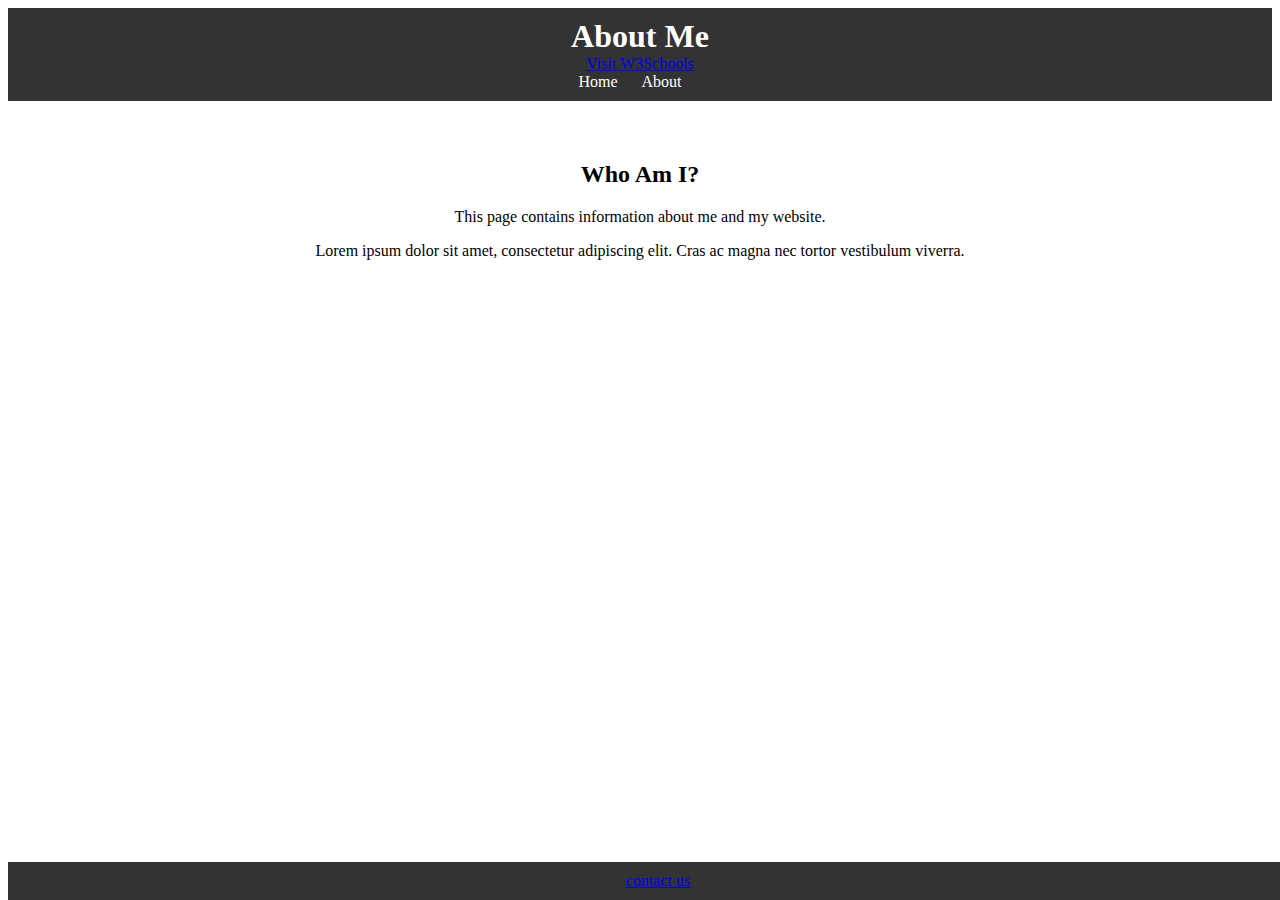
<file: about.html>
<!DOCTYPE html>
<html lang="en">
<head>
    <meta charset="UTF-8">
    <meta name="viewport" content="width=device-width, initial-scale=1.0">
    <title>My Website - About</title>
    <link rel="stylesheet" href="style.css"> <!-- Same CSS file for consistent styling -->
</head>
<body>
    <header>
        <h1>About Me</h1>
        <a href="https://www.w3schools.com">Visit W3Schools</a>
        <nav>
            <ul>
                <li><a href="index.html">Home</a></li>
                <li><a href="about.html">About</a></li>
            </ul>
        </nav>
    </header>
    
    <section>
        <h2>Who Am I?</h2>
        <p>This page contains information about me and my website.</p>
        <p>Lorem ipsum dolor sit amet, consectetur adipiscing elit. Cras ac magna nec tortor vestibulum viverra.</p>
    </section>

    <footer>
        <a href="https://www.goodfirms.co/contact-us">contact us</a>
    </footer>
</body>
</html>
</file>
<file: style.css>
/* Basic styling for the website */
body {
    background-image: url(file:///C:/Users/marig/OneDrive/Documents/Pictures/133689505795913727.jpg);
    background-repeat: no-repeat;
    background-attachment: fixed;
    background-size: cover;

}

header {
    background-color: #333333;
    color: white;
    padding: 10px 0;
    text-align: center;
}

header h1 {
    margin: 0;
}

nav ul {
    list-style-type: none;
    margin: 0;
    padding: 0;
    text-align: center;
}

nav ul li {
    display: inline;
    margin-right: 20px;
}

nav ul li a {
    color: white;
    text-decoration: none;
}

nav ul li a:hover {
    text-decoration: underline;
}

section {
    padding: 40px;
    text-align: center;
}

footer {
    background-color: #333;
    color: white;
    text-align: center;
    padding: 10px;
    position: fixed;
    bottom: 0;
    width: 100%;
}
</file>
